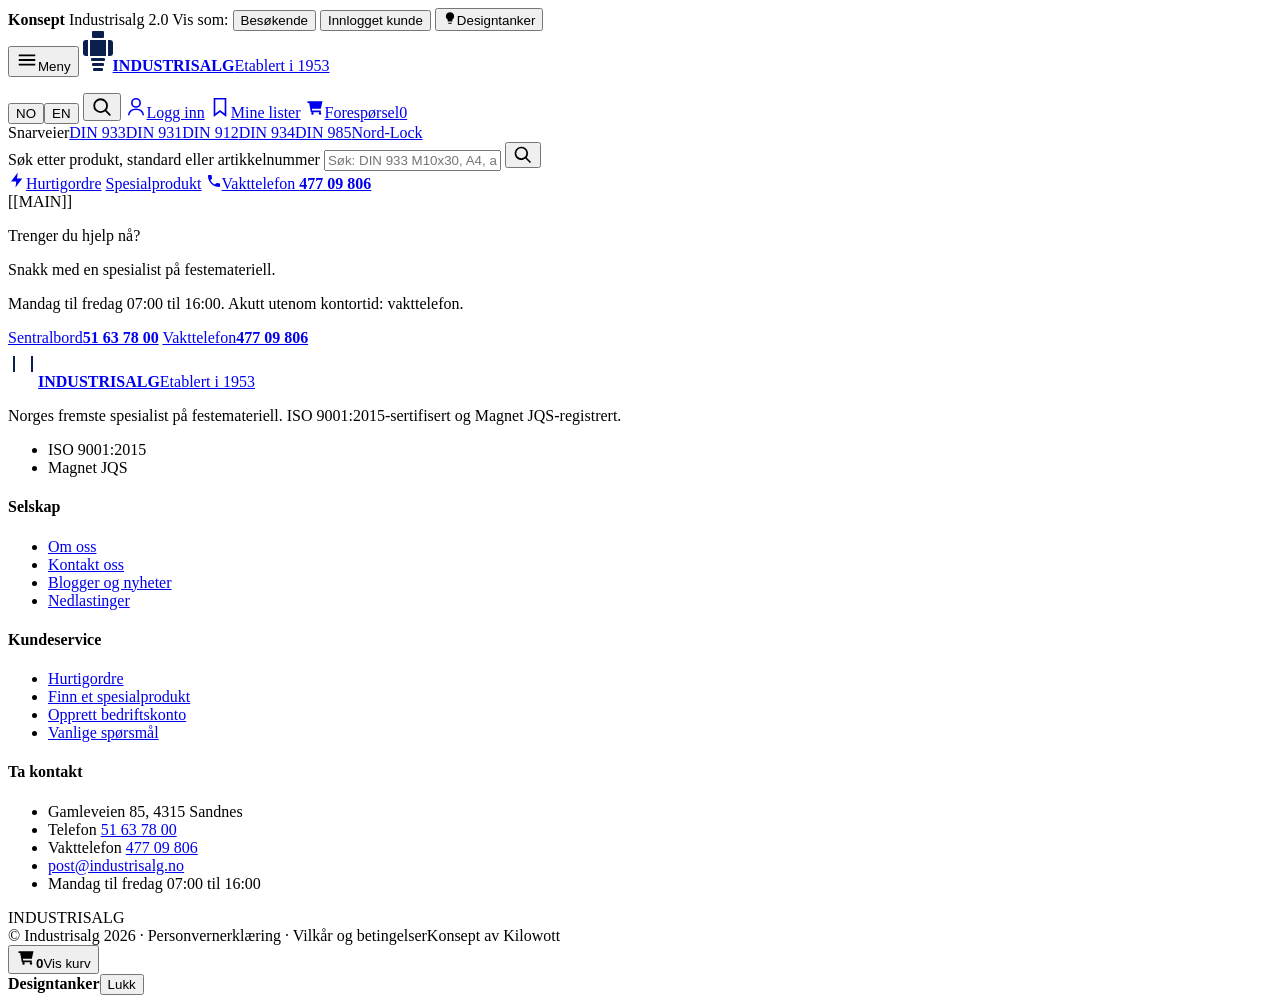
<file: src/shell.html>
<body>
<div class="demobar" role="region" aria-label="Prototype controls">
  <div class="wrap">
    <span class="db-tag"><b>Konsept</b> <span>Industrisalg 2.0</span></span>
    <span>Vis som:
      <span class="seg" role="group" aria-label="Kundetype">
        <button type="button" id="asGuest" aria-pressed="true">Besøkende</button>
        <button type="button" id="asCustomer" aria-pressed="false">Innlogget kunde</button>
      </span>
    </span>
    <button type="button" class="chip db-notes" id="openFixes"><svg width="14" height="14" viewBox="0 0 24 24" aria-hidden="true"><path fill="currentColor" d="M12 2a7 7 0 0 0-4 12.74V17a1 1 0 0 0 1 1h6a1 1 0 0 0 1-1v-2.26A7 7 0 0 0 12 2m-3 18h6v1a1 1 0 0 1-1 1h-4a1 1 0 0 1-1-1z"/></svg><span>Designtanker</span></button>
  </div>
</div>

<header class="hdr">
  <div class="hrow1"><div class="wrap row">
    <button type="button" class="hbtn menu-toggle" id="menuToggle" aria-expanded="false" aria-controls="mainnav">
      <svg width="22" height="22" viewBox="0 0 24 24" aria-hidden="true"><path fill="currentColor" d="M3 6h18v2H3zm0 5h18v2H3zm0 5h18v2H3z"></path></svg><span class="sr">Meny</span>
    </button>
    <a class="logo" href="#/"><span class="lrow"><span class="lmark" aria-hidden="true"><svg width="30" height="40" viewBox="0 0 30 40"><g fill="#0b1f4d"><rect x="9" y="0" width="12" height="7" rx="1"></rect><rect x="0" y="9" width="30" height="16" rx="3"></rect><rect x="5" y="9" width="2" height="16" fill="#fff"></rect><rect x="23" y="9" width="2" height="16" fill="#fff"></rect><rect x="8" y="27" width="14" height="3" rx="1"></rect><rect x="9" y="32" width="12" height="3" rx="1"></rect><rect x="10" y="37" width="10" height="3" rx="1"></rect></g></svg></span><strong><b>INDUSTRI</b>SALG</strong></span><span>Etablert i 1953</span></a>
    <nav class="nav" id="mainnav" aria-label="Kategorier"><ul id="navlist"></ul></nav>
    <nav class="hactions" aria-label="Konto og kurv">
      <span class="langsw" role="group" aria-label="Språk"><button type="button" data-lang="no" aria-pressed="true" lang="nb">NO</button><button type="button" data-lang="en" aria-pressed="false" lang="en">EN</button></span>
      <button type="button" class="hbtn x-msearch" data-act="focussearch" aria-label="Søk"><svg width="22" height="22" viewBox="0 0 24 24" aria-hidden="true"><path fill="none" stroke="currentColor" stroke-width="2" stroke-linecap="round" d="M10.5 3.5a7 7 0 1 1 0 14 7 7 0 0 1 0-14zM16 16l4.5 4.5"/></svg></button>
      <a class="hbtn" href="#/konto" id="acctLink"><svg width="22" height="22" viewBox="0 0 24 24" aria-hidden="true"><path fill="none" stroke="currentColor" stroke-width="1.8" d="M12 12a4.5 4.5 0 1 0 0-9 4.5 4.5 0 0 0 0 9zM4 21c0-3.9 3.6-6.5 8-6.5s8 2.6 8 6.5"></path></svg><span class="sr" id="acctLbl">Logg inn</span></a>
      <a class="hbtn" href="#/konto/lister" data-fix="R4"><svg width="22" height="22" viewBox="0 0 24 24" aria-hidden="true"><path fill="none" stroke="currentColor" stroke-width="1.8" d="M6 3h12v18l-6-4.5L6 21z"></path></svg><span class="sr">Mine lister</span></a>
      <a class="hbtn basketbtn" href="#/kurv" data-fix="B2" id="basketBtn" aria-label="Forespørsel, 0 linjer"><svg width="20" height="20" viewBox="0 0 24 24" aria-hidden="true"><path fill="currentColor" d="M7 4h14l-2 9H8.2l.4 2H19v2H7L5 6H3V4h2.4z M9 20a1.5 1.5 0 1 0 0-3 1.5 1.5 0 0 0 0 3m9 0a1.5 1.5 0 1 0 0-3 1.5 1.5 0 0 0 0 3"></path></svg><span class="lbl" id="basketLbl">Forespørsel</span><span class="count" id="basketCount">0</span></a>
    </nav>
  </div></div>
  <div class="hrow2"><div class="wrap row">
    <nav class="x-ql" aria-label="Snarveier"><span>Snarveier</span><a href="#/kategori/din-933">DIN 933</a><a href="#/kategori/din-931">DIN 931</a><a href="#/kategori/din-912">DIN 912</a><a href="#/kategori/din-934">DIN 934</a><a href="#/kategori/din-985">DIN 985</a><a href="#/kategori/nord-lock">Nord-Lock</a></nav>
    <div class="search" data-fix="D6" role="search">
      <label for="q" class="sr">Søk etter produkt, standard eller artikkelnummer</label>
      <input id="q" type="text" autocomplete="off" placeholder="Søk: DIN 933 M10x30, A4, artikkelnr." aria-autocomplete="list" aria-controls="suggest">
      <button class="go" type="button" id="qgo" aria-label="Søk"><svg width="20" height="20" viewBox="0 0 24 24" aria-hidden="true"><path fill="currentColor" d="M10 2a8 8 0 0 1 6.32 12.9l5.39 5.4-1.41 1.4-5.4-5.39A8 8 0 1 1 10 2m0 2a6 6 0 1 0 0 12 6 6 0 0 0 0-12"></path></svg></button>
      <div class="suggest" id="suggest"></div>
    </div>
    <a class="hbtn" href="#/hurtigordre" data-fix="R1"><svg width="18" height="18" viewBox="0 0 24 24" aria-hidden="true"><path fill="currentColor" d="M13 2 4 14h7l-1 8 9-12h-7z"></path></svg>Hurtigordre</a>
    <a class="hbtn hide-sm" href="#/spesialprodukt">Spesialprodukt</a>
    <a class="hbtn vakt hide-sm" href="tel:47709806" data-fix="X2"><svg width="16" height="16" viewBox="0 0 24 24" aria-hidden="true"><path fill="currentColor" d="M6.6 10.8a15.1 15.1 0 0 0 6.6 6.6l2.2-2.2a1 1 0 0 1 1-.25 11.4 11.4 0 0 0 3.6.57 1 1 0 0 1 1 1V20a1 1 0 0 1-1 1A17 17 0 0 1 3 4a1 1 0 0 1 1-1h3.5a1 1 0 0 1 1 1c0 1.25.2 2.45.57 3.57a1 1 0 0 1-.25 1z"></path></svg>Vakttelefon <b>477 09 806</b></a>
  </div></div>
</header>

<main id="main" tabindex="-1">[[MAIN]]</main>

<footer class="footer xf">
  <div class="xf-cta"><div class="wrap">
    <div class="xf-cta-copy">
      <p class="x-eyebrow">Trenger du hjelp nå?</p>
      <p class="xf-cta-h">Snakk med en spesialist på festemateriell.</p>
      <p class="xf-cta-sub">Mandag til fredag 07:00 til 16:00. Akutt utenom kontortid: vakttelefon.</p>
    </div>
    <div class="xf-cta-act">
      <a class="xf-phone" href="tel:51637800"><span>Sentralbord</span><b>51 63 78 00</b></a>
      <a class="xf-phone xf-phone-hot" href="tel:47709806"><span>Vakttelefon</span><b>477 09 806</b></a>
    </div>
  </div></div>
  <div class="wrap xf-grid">
    <div>
      <a class="logo" href="#/"><span class="lrow"><span class="lmark" aria-hidden="true"><svg width="30" height="40" viewBox="0 0 30 40"><g fill="#fff"><rect x="9" y="0" width="12" height="7" rx="1"></rect><rect x="0" y="9" width="30" height="16" rx="3"></rect><rect x="5" y="9" width="2" height="16" fill="#0b1f4d"></rect><rect x="23" y="9" width="2" height="16" fill="#0b1f4d"></rect><rect x="8" y="27" width="14" height="3" rx="1"></rect><rect x="9" y="32" width="12" height="3" rx="1"></rect><rect x="10" y="37" width="10" height="3" rx="1"></rect></g></svg></span><strong><b>INDUSTRI</b>SALG</strong></span><span>Etablert i 1953</span></a>
      <p class="xf-about">Norges fremste spesialist på festemateriell. ISO 9001:2015-sertifisert og Magnet JQS-registrert.</p>
      <ul class="xf-badges"><li><img src="https://industrisalg.no/images/iso-verify-badge.png" alt="ISO 9001:2015" loading="lazy" onerror="this.parentNode.textContent=this.alt"></li><li><img src="https://industrisalg.no/uploaded/Magnet-Registered-badge-Grey.png" alt="Magnet JQS" loading="lazy" onerror="this.parentNode.textContent=this.alt"></li></ul>
    </div>
    <div><h4>Selskap</h4><ul><li><a href="#/">Om oss</a></li><li><a href="#/kontakt">Kontakt oss</a></li><li><a href="#/">Blogger og nyheter</a></li><li><a href="#/">Nedlastinger</a></li></ul></div>
    <div><h4>Kundeservice</h4><ul><li><a href="#/hurtigordre">Hurtigordre</a></li><li><a href="#/spesialprodukt">Finn et spesialprodukt</a></li><li><a href="#/konto">Opprett bedriftskonto</a></li><li><a href="#/?s=faq">Vanlige spørsmål</a></li></ul></div>
    <div><h4>Ta kontakt</h4><ul><li>Gamleveien 85, 4315 Sandnes</li><li>Telefon <a href="tel:51637800">51 63 78 00</a></li><li>Vakttelefon <a href="tel:47709806">477 09 806</a></li><li><a href="mailto:post@industrisalg.no">post@industrisalg.no</a></li><li>Mandag til fredag 07:00 til 16:00</li></ul></div>
  </div>
  <div class="xf-mark" aria-hidden="true">INDUSTRISALG</div>
  <div class="legal"><div class="wrap"><span>© Industrisalg 2026 · Personvernerklæring · Vilkår og betingelser</span><span>Konsept av Kilowott</span></div></div>
</footer>

<aside class="minicart" id="minicart" aria-label="Kurv"></aside>
<button type="button" class="mctab" id="mcTab" data-act="mcshow" data-fix="R8" aria-label="Vis kurv, 0 varer"><svg width="20" height="20" viewBox="0 0 24 24" aria-hidden="true"><path fill="currentColor" d="M7 4h14l-2 9H8.2l.4 2H19v2H7L5 6H3V4h2.4z M9 20a1.5 1.5 0 1 0 0-3 1.5 1.5 0 0 0 0 3m9 0a1.5 1.5 0 1 0 0-3 1.5 1.5 0 0 0 0 3"></path></svg><b>0</b><span>Vis kurv</span></button>
<div class="scrim" id="scrim"></div>
<aside class="drawer" id="drawer" aria-label="Lagt til" aria-hidden="true"></aside>
<aside class="fixpanel" id="fixpanel" aria-label="Designtanker" aria-hidden="true">
  <header><strong>Designtanker</strong><button type="button" class="btn btn-sm btn-ghost" id="closeFixes">Lukk</button></header>
  <div class="body" id="fixbody"></div>
</aside>
<div class="mbar" id="mbar"></div>
<div id="toastwrap"></div>

</body>
</file>
